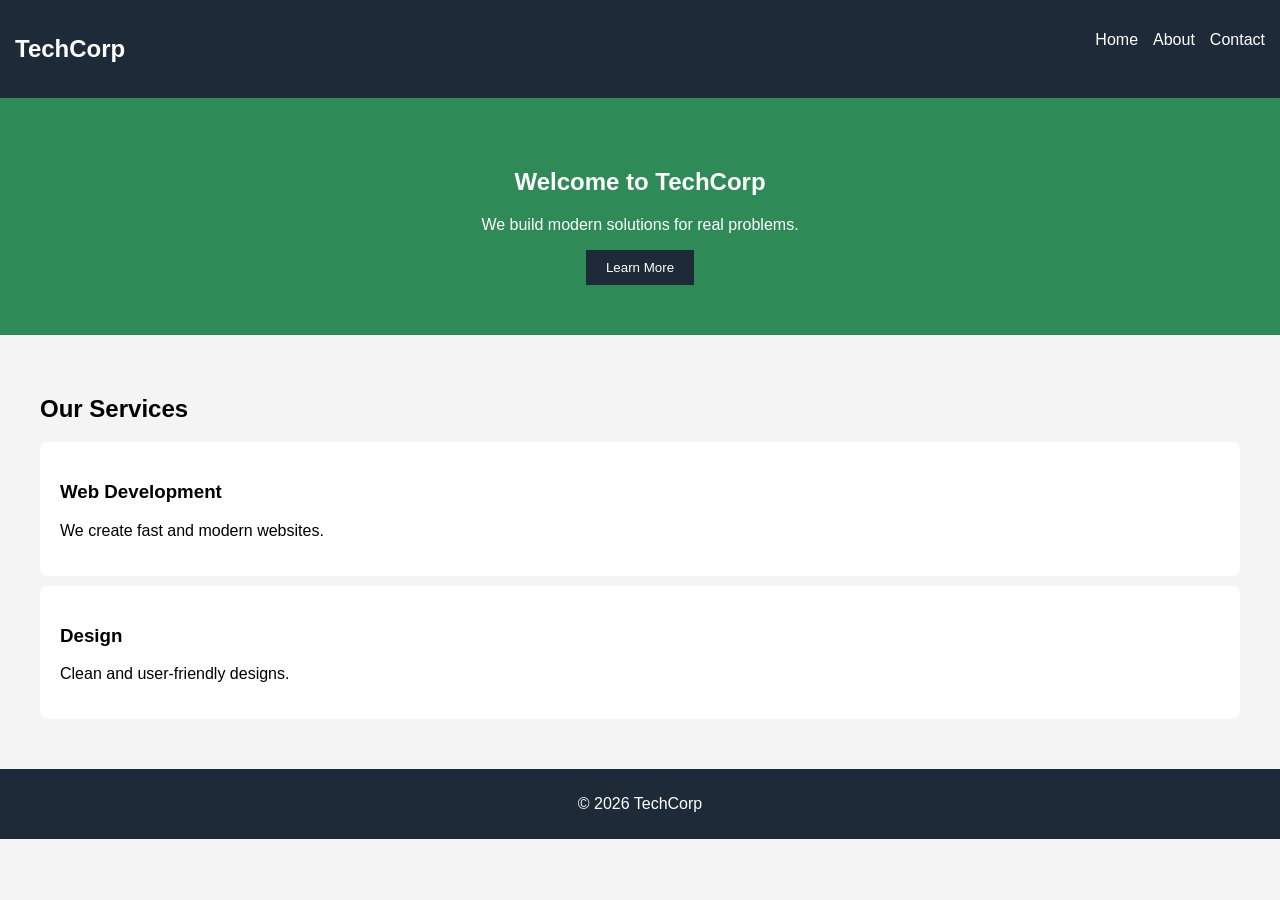
<file: index.html>
<!DOCTYPE html>
<html lang="en">
<head>
  <meta charset="UTF-8">
  <title>TechCorp - Home</title>
  <link rel="stylesheet" href="css/styles.css">
</head>
<body>

<nav>
  <h1>TechCorp</h1>
  <ul>
    <li><a href="index.html">Home</a></li>
    <li><a href="about.html">About</a></li>
    <li><a href="contact.html">Contact</a></li>
  </ul>
</nav>

<header>
  <h2>Welcome to TechCorp</h2>
  <p>We build modern solutions for real problems.</p>
  <button>Learn More</button>
</header>

<section>
  <h2>Our Services</h2>

  <div class="card">
    <h3>Web Development</h3>
    <p>We create fast and modern websites.</p>
  </div>

  <div class="card">
    <h3>Design</h3>
    <p>Clean and user-friendly designs.</p>
  </div>

</section>

<footer>
  <p>© 2026 TechCorp</p>
</footer>

</body>
</html>
</file>
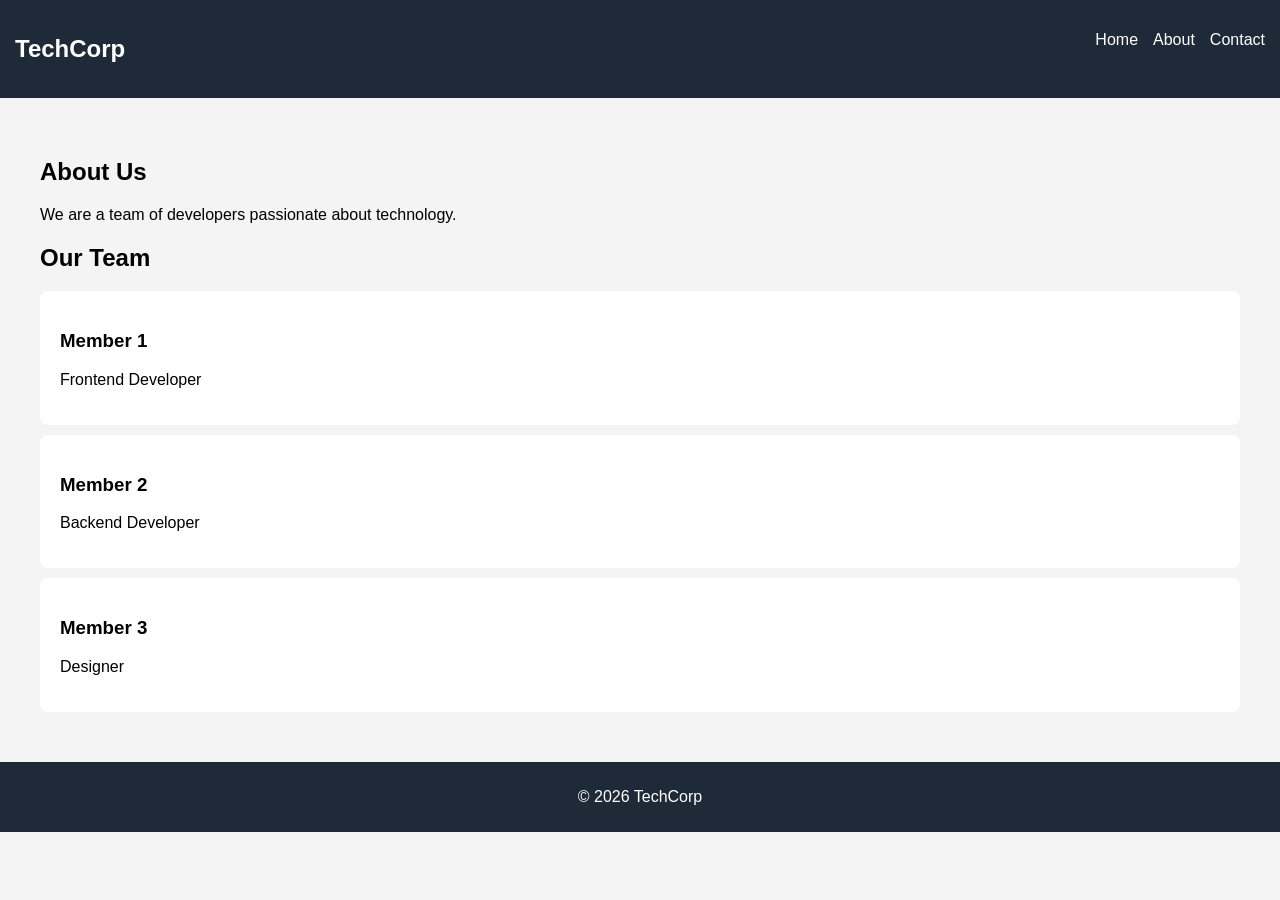
<file: about.html>
<!DOCTYPE html>
<html lang="en">
<head>
  <meta charset="UTF-8">
  <title>TechCorp - About</title>
  <link rel="stylesheet" href="css/styles.css">
</head>
<body>

<nav>
  <h1>TechCorp</h1>
  <ul>
    <li><a href="index.html">Home</a></li>
    <li><a href="about.html">About</a></li>
    <li><a href="contact.html">Contact</a></li>
  </ul>
</nav>

<section>
  <h2>About Us</h2>
  <p>We are a team of developers passionate about technology.</p>

  <h2>Our Team</h2>

  <div class="card">
    <h3>Member 1</h3>
    <p>Frontend Developer</p>
  </div>

  <div class="card">
    <h3>Member 2</h3>
    <p>Backend Developer</p>
  </div>

  <div class="card">
    <h3>Member 3</h3>
    <p>Designer</p>
  </div>

</section>

<footer>
  <p>© 2026 TechCorp</p>
</footer>

</body>
</html>
</file>
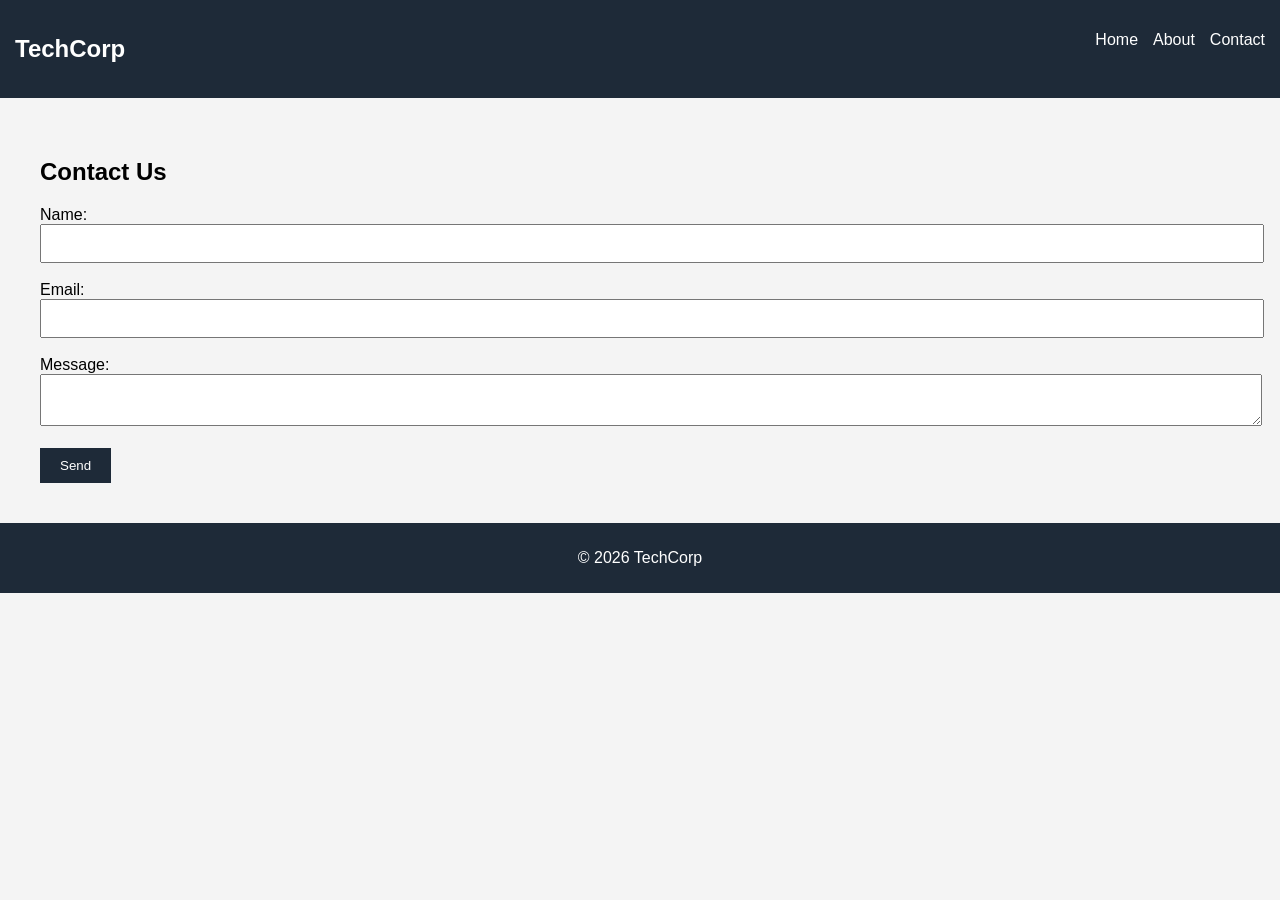
<file: contact.html>
<!DOCTYPE html>
<html lang="en">
<head>
  <meta charset="UTF-8">
  <title>TechCorp - Contact</title>
  <link rel="stylesheet" href="css/styles.css">
</head>
<body>

<nav>
  <h1>TechCorp</h1>
  <ul>
    <li><a href="index.html">Home</a></li>
    <li><a href="about.html">About</a></li>
    <li><a href="contact.html">Contact</a></li>
  </ul>
</nav>

<section>
  <h2>Contact Us</h2>

  <form>
    <label>Name:</label><br>
    <input type="text"><br><br>

    <label>Email:</label><br>
    <input type="email"><br><br>

    <label>Message:</label><br>
    <textarea></textarea><br><br>

    <button type="submit">Send</button>
  </form>

</section>

<footer>
  <p>© 2026 TechCorp</p>
</footer>

</body>
</html>
</file>
<file: css/styles.css>
body {
  font-family: Arial, sans-serif;
  margin: 0;
  background: #f4f4f4;
}

/* NAVBAR */
nav {
  background: #1e2a38;
  color: white;
  padding: 15px;
  display: flex;
  justify-content: space-between;
}

nav ul {
  list-style: none;
  display: flex;
  gap: 15px;
}

nav a {
  color: white;
  text-decoration: none;
}

/* HEADER */
header {
  background: #2e8b57;
  color: white;
  text-align: center;
  padding: 50px;
}

button {
  padding: 10px 20px;
  border: none;
  background: #1e2a38;
  color: white;
  cursor: pointer;
}

/* CONTENT */
section {
  padding: 40px;
}

.card {
  background: white;
  padding: 20px;
  margin: 10px 0;
  border-radius: 8px;
}

/* FORM */
input, textarea {
  width: 100%;
  padding: 10px;
}

/* FOOTER */
footer {
  background: #1e2a38;
  color: white;
  text-align: center;
  padding: 10px;
}
</file>
